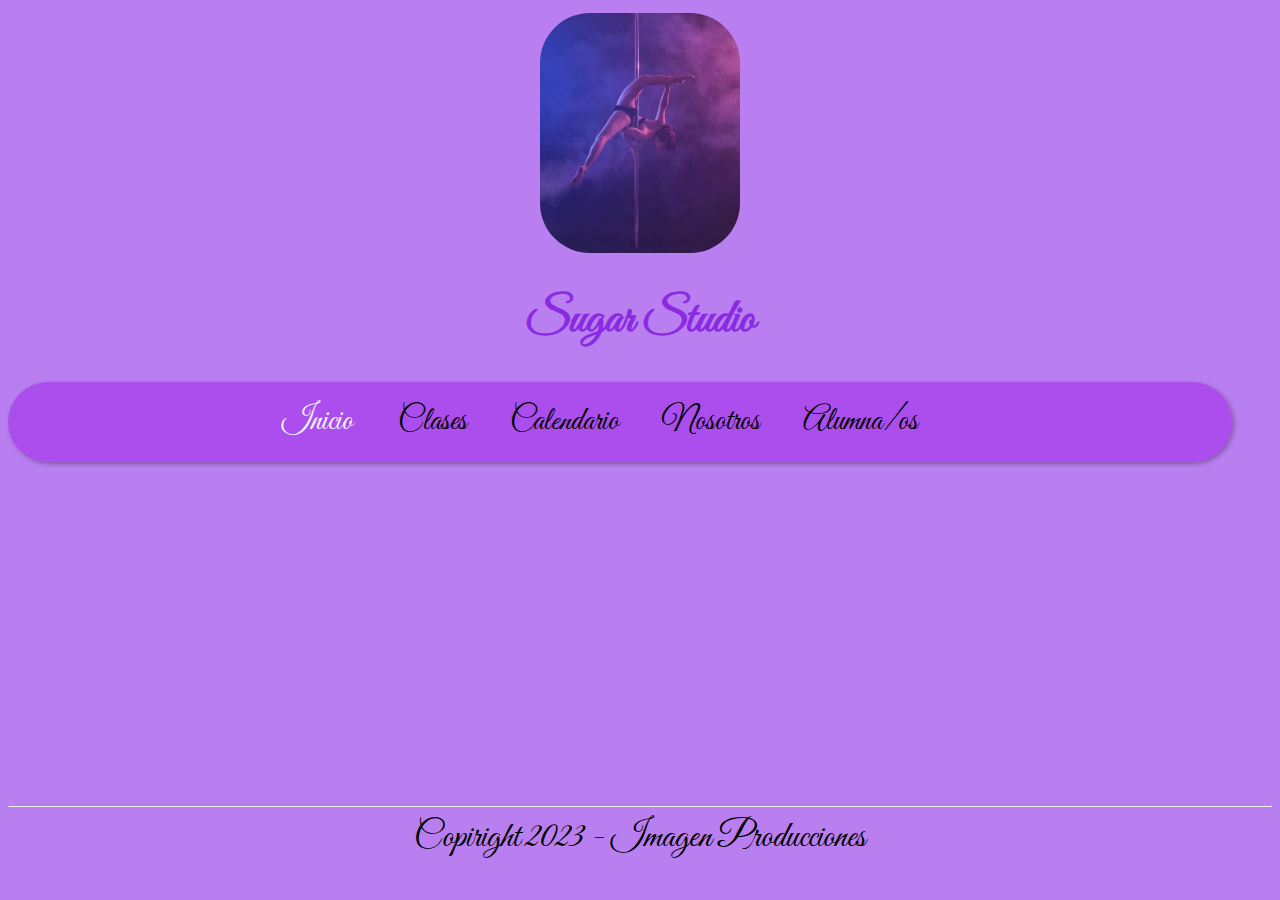
<file: index.html>
<!DOCTYPE html>
<html lang="en">
<head>
    <meta charset="UTF-8">
    <meta name="viewport" content="width=device-width, initial-scale=1.0">
    <link rel="stylesheet" href="assets/css/styles.css">
    
    <title>Sugar Studio</title>
</head>
<body>
    <header>
        <div class="contenedor">
            <img class="foto1" src="assets/media/foto2.jpg">
        </div>
        <h1>Sugar Studio</h1>
        <nav>
            <ul class="menu">
                <li class="item inicio"><a href="index.html" class="sin-formato">Inicio</a>
                    
                </li>
                <li class="item "><a href="#" class="sin-formato">Clases</a></li>
                <li class="item"><a href="calendario.html" class="sin-formato">Calendario</a></li>
                <li class="item"><a href="nosotros.html" class="sin-formato">Nosotros</a></li>
                <li class="item"><a href="alumnas.html" class="sin-formato">Alumna/os</a></li>
            </ul>
        </nav>
    </header>
    <main>
        <section>
            <div id="video1">
                <iframe width="560" height="315" src="https://www.youtube.com/embed/QP2m1bwax7A?si=cSuHtk-FWEwKNhgd" title="YouTube video player" frameborder="0" allow="accelerometer; autoplay; clipboard-write; encrypted-media; gyroscope; picture-in-picture; web-share" allowfullscreen></iframe>            <article id="articulo1">
            </article>
        </section>
    </main>
    <hr>
    <footer>Copiright 2023 - Imagen Producciones</footer>
</body>
</html>
</file>
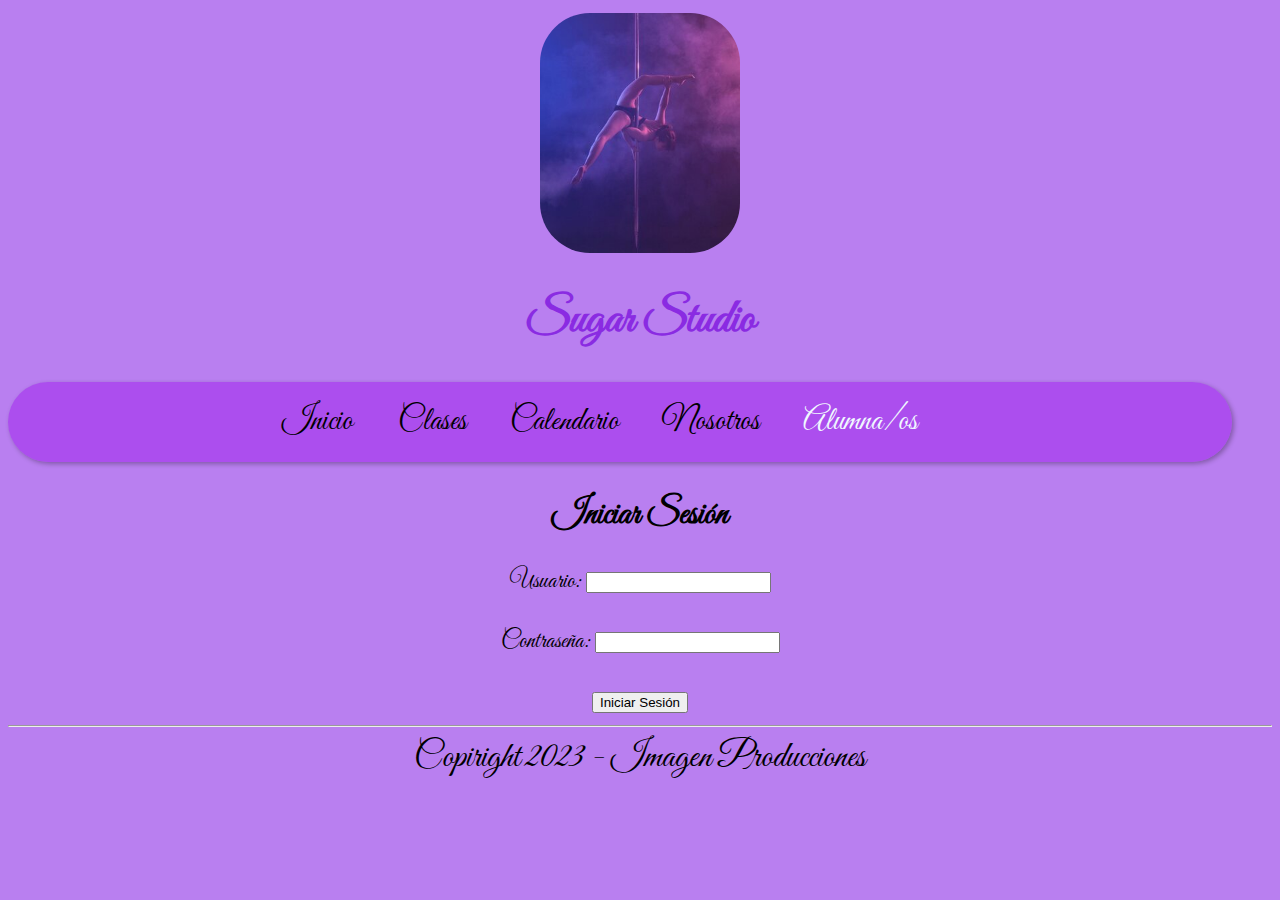
<file: alumnas.html>
<!DOCTYPE html>
<html lang="en">
<head>
    <meta charset="UTF-8">
    <meta name="viewport" content="width=device-width, initial-scale=1.0">
    <link rel="stylesheet" href="assets/css/styles.css">
    
    <title>Sugar Studio</title>
</head>
<body>
    <header>
        <div class="contenedor">
            <img class="foto1" src="assets/media/foto2.jpg">
        </div>
        <h1>Sugar Studio</h1>
        
        <nav>
            <ul class="menu">
                <li class="item"><a href="index.html" class="sin-formato">Inicio</a>
                    
                </li>
                <li class="item"><a href="#" class="sin-formato">Clases</a></li>
                <li class="item"><a href="calendario.html" class="sin-formato">Calendario</a></li>
                <li class="item "><a href="nosotros.html" class="sin-formato">Nosotros</a></li>
                <li class="item alumnas"><a href="#" class="sin-formato">Alumna/os</a></li>
            </ul>
        </nav>
    </header>
    <main>
        <section>
            <h2 id="h2_alumnas">Iniciar Sesión</h2>

<form class="form" action="/procesar" method="post">
  <label for="usuario">Usuario:</label>
  <input type="text" id="usuario" name="usuario" required><br><br>

  <label for="contrasenia">Contraseña:</label>
  <input type="password" id="contrasenia" name="contrasenia" required><br><br>

  <input type="submit" value="Iniciar Sesión">
</form>
        </section>
    </main>
    <hr>
    <footer>Copiright 2023 - Imagen Producciones</footer>
</body>
</html>
</file>
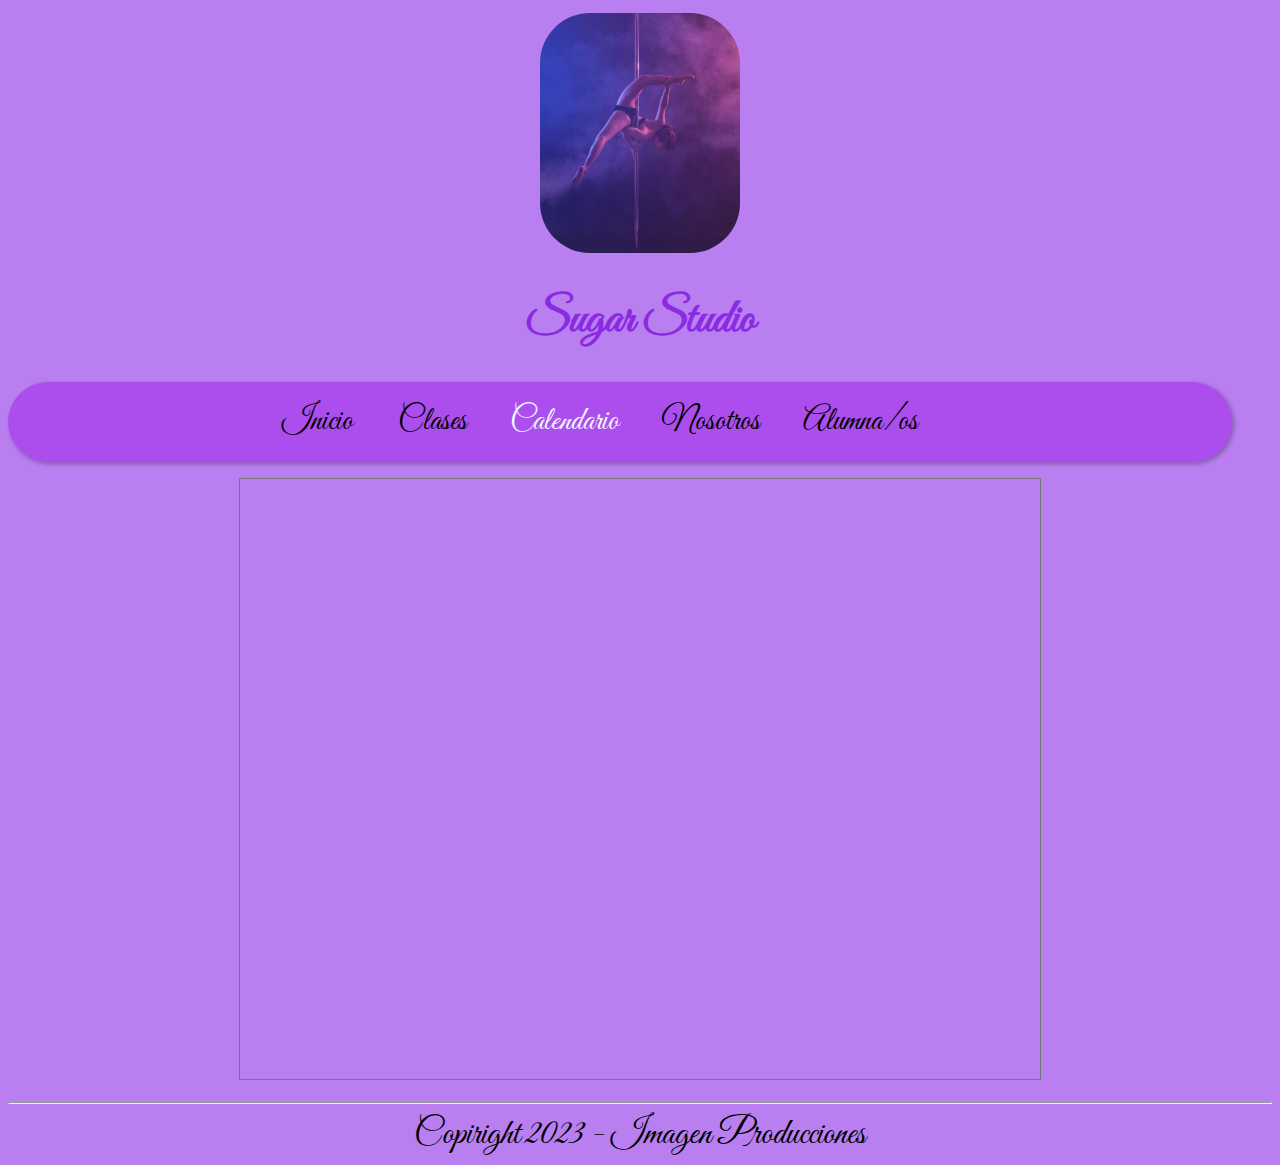
<file: calendario.html>
<!DOCTYPE html>
<html lang="en">
<head>
    <meta charset="UTF-8">
    <meta name="viewport" content="width=device-width, initial-scale=1.0">
    <link rel="stylesheet" href="assets/css/styles.css">
    
    <title>Sugar Studio</title>
</head>
<body>
    <header>
        <div class="contenedor">
            <img class="foto1" src="assets/media/foto2.jpg">
        </div>
        <h1>Sugar Studio</h1>
        <nav>
            <ul class="menu">
                <li class="item"><a href="index.html" class="sin-formato">Inicio</a>
                    
                </li>
                <li class="item "><a href="#" class="sin-formato">Clases</a></li>
                <li class="item calendario"><a href="#" class="sin-formato">Calendario</a></li>
                <li class="item"><a href="nosotros.html" class="sin-formato">Nosotros</a></li>
                <li class="item"><a href="alumnas.html" class="sin-formato">Alumna/os</a></li>
            </ul>
        </nav>
    </header>
    <main>
        <section>
            <div id="calendario">
                <iframe src="https://calendar.google.com/calendar/embed?height=600&wkst=1&bgcolor=%23ffffff&ctz=America%2FArgentina%2FBuenos_Aires&src=bWFyaWFub2dpZ2VuYUBnbWFpbC5jb20&src=YWRkcmVzc2Jvb2sjY29udGFjdHNAZ3JvdXAudi5jYWxlbmRhci5nb29nbGUuY29t&src=MGNmNDg1ZTU2ZGJmNjNiNjUzYTQ0MjA2NjViYzBiOWNkMWE1MDEyNmZlMDEzNTA5MzU2ZDRlYzA0ZDEyYTcyZUBncm91cC5jYWxlbmRhci5nb29nbGUuY29t&src=Y2xhc3Nyb29tMTE2ODgwNTA2NDExMDcxOTI1MzE5QGdyb3VwLmNhbGVuZGFyLmdvb2dsZS5jb20&src=ZXMtNDE5LmFyI2hvbGlkYXlAZ3JvdXAudi5jYWxlbmRhci5nb29nbGUuY29t&src=ZXMuYXIjaG9saWRheUBncm91cC52LmNhbGVuZGFyLmdvb2dsZS5jb20&src=Y2xhc3Nyb29tMTA5ODIyOTEwODI4MTQ4MjIwMDQ3QGdyb3VwLmNhbGVuZGFyLmdvb2dsZS5jb20&src=Y2xhc3Nyb29tMTA1MzU1NjY1ODUwNDIyODUzOTc4QGdyb3VwLmNhbGVuZGFyLmdvb2dsZS5jb20&src=Y2xhc3Nyb29tMTEzNTk0NDM5NTMyNDE3OTI1Mjk1QGdyb3VwLmNhbGVuZGFyLmdvb2dsZS5jb20&src=Y2xhc3Nyb29tMTA0OTQyNjA2Mjk3NDI0MDAwMTI0QGdyb3VwLmNhbGVuZGFyLmdvb2dsZS5jb20&src=Y2xhc3Nyb29tMTA2Njg0MzU1OTgyOTAyNDc3MTk2QGdyb3VwLmNhbGVuZGFyLmdvb2dsZS5jb20&src=Y2xhc3Nyb29tMTE1NzkzNTkyNjY3NzA0MjI3ODk1QGdyb3VwLmNhbGVuZGFyLmdvb2dsZS5jb20&src=Y2xhc3Nyb29tMTAwNjEwOTY5MDQzMDM3MTE5NDkyQGdyb3VwLmNhbGVuZGFyLmdvb2dsZS5jb20&src=Y2xhc3Nyb29tMTA0MzUxOTExNDE2OTY0MTY4NjI2QGdyb3VwLmNhbGVuZGFyLmdvb2dsZS5jb20&color=%237CB342&color=%234285F4&color=%23F6BF26&color=%230047a8&color=%230B8043&color=%237986CB&color=%23c26401&color=%23202124&color=%237627bb&color=%23c26401&color=%23c26401&color=%23007b83&color=%237627bb&color=%23202124" style="border:solid 1px #777" width="800" height="600" frameborder="0" scrolling="no"></iframe>
                </div>
        </section>
    </main>
    <hr>
    <footer>Copiright 2023 - Imagen Producciones</footer>
</body>
</html>
</file>
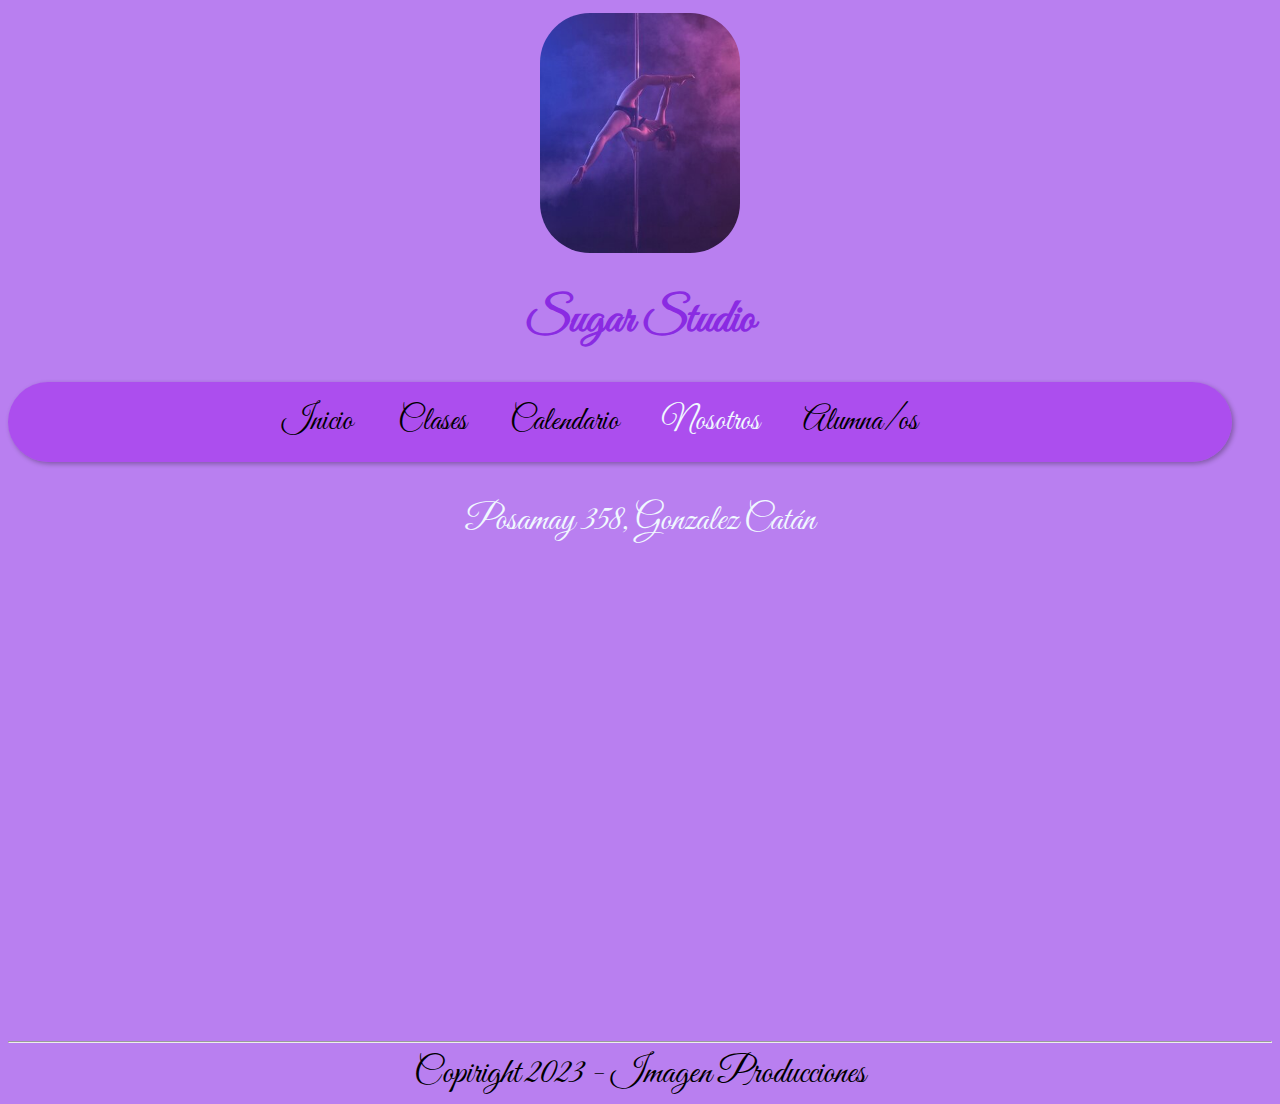
<file: nosotros.html>
<!DOCTYPE html>
<html lang="en">
<head>
    <meta charset="UTF-8">
    <meta name="viewport" content="width=device-width, initial-scale=1.0">
    <link rel="stylesheet" href="assets/css/styles.css">
    
    <title>Sugar Studio</title>
</head>
<body>
    <header>
        <div class="contenedor">
            <img class="foto1" src="assets/media/foto2.jpg">
        </div>
        <h1>Sugar Studio</h1>
        
        <nav>
            <ul class="menu">
                <li class="item"><a href="index.html" class="sin-formato">Inicio</a>
                    
                </li>
                <li class="item"><a href="#" class="sin-formato">Clases</a></li>
                <li class="item"><a href="calendario.html" class="sin-formato">Calendario</a></li>
                <li class="item nosotros"><a href="#" class="sin-formato">Nosotros</a></li>
                <li class="item"><a href="alumnas.html" class="sin-formato">Alumna/os</a></li>
            </ul>
        </nav>
    </header>
    <main>
        <section>
            <article id="mapa">
                <p id="direccion">Posamay 358, Gonzalez Catán</p>
                <iframe src="https://www.google.com/maps/embed?pb=!1m14!1m12!1m3!1d688.9878650617466!2d-58.643362602971656!3d-34.770777622529295!2m3!1f0!2f0!3f0!3m2!1i1024!2i768!4f13.1!5e0!3m2!1sen!2sar!4v1692976937692!5m2!1sen!2sar" width="600" height="450" style="border:0;" allowfullscreen="" loading="lazy" referrerpolicy="no-referrer-when-downgrade"></iframe>
            </article>
        </section>
    </main>
    <hr>
    <footer>Copiright 2023 - Imagen Producciones</footer>
</body>
</html>
</file>
<file: assets/css/styles.css>
@import url('https://fonts.googleapis.com/css2?family=Great+Vibes&family=Pacifico&family=Roboto:wght@100&display=swap');

body{
    background-color: rgb(185, 127, 240);
}
h1{
    text-align: center;
    font-family: 'Great Vibes', cursive;
    color: blueviolet;
    font-size: 48px;
}

.foto1{
    align-content: center;
    width: 200px;
    border-radius: 50px;
}
.foto1:hover{
    align-content: center;
    width: 400px;
    border-radius: 50px;
}
.menu{
    text-align: center;
    list-style-type: none;
    padding: 20px;
    margin-right: 40px;
    font-family: 'Great Vibes', cursive;
    background-color: rgba(163, 45, 237, 0.599);
    color: black;
    border-radius: 50px;
    box-shadow: 2px 2px 5px rgba(0, 0, 0, 0.3);    
}
.menu li{
    margin-right: 40px;
    display: inline;
    font-size: 32px;
    
}
.sin-formato{
    text-decoration: none;
    color: inherit;
    
    
}
.sin-formato:hover{
    font-style: bold;
    color: rgb(58, 206, 235);
    background-color: black;
    
    
}
.contenedor {
    display: flex;
    justify-content: center;
    align-items: center;
    height: 250px; /* Establece una altura para el contenedor */
  }

footer{
    text-align: center;
    font-family: 'Great Vibes', cursive;
    font-size: 36px;
}
#articulo1{
    text-align: center;
    font-family: 'Great Vibes', cursive;
    font-size: 24px;

}
#mapa{
    text-align: center;
}
.nosotros{
    color: aliceblue;
}
.inicio{
    color: aliceblue;
}
#video1{
    text-align: center;
}
.alumnas{
    color: aliceblue;
}
.form{
    text-align: center;
    font-family: 'Great Vibes', cursive;
    font-size: 24px;
}
#h2_alumnas{
    text-align: center;
    font-family: 'Great Vibes', cursive;
    font-size: 36px;
}
.calendario, #calendario, #direccion {
    text-align: center;
    color: aliceblue;
    font-family: 'Great Vibes', cursive;
    font-size: 36px;
}
</file>
